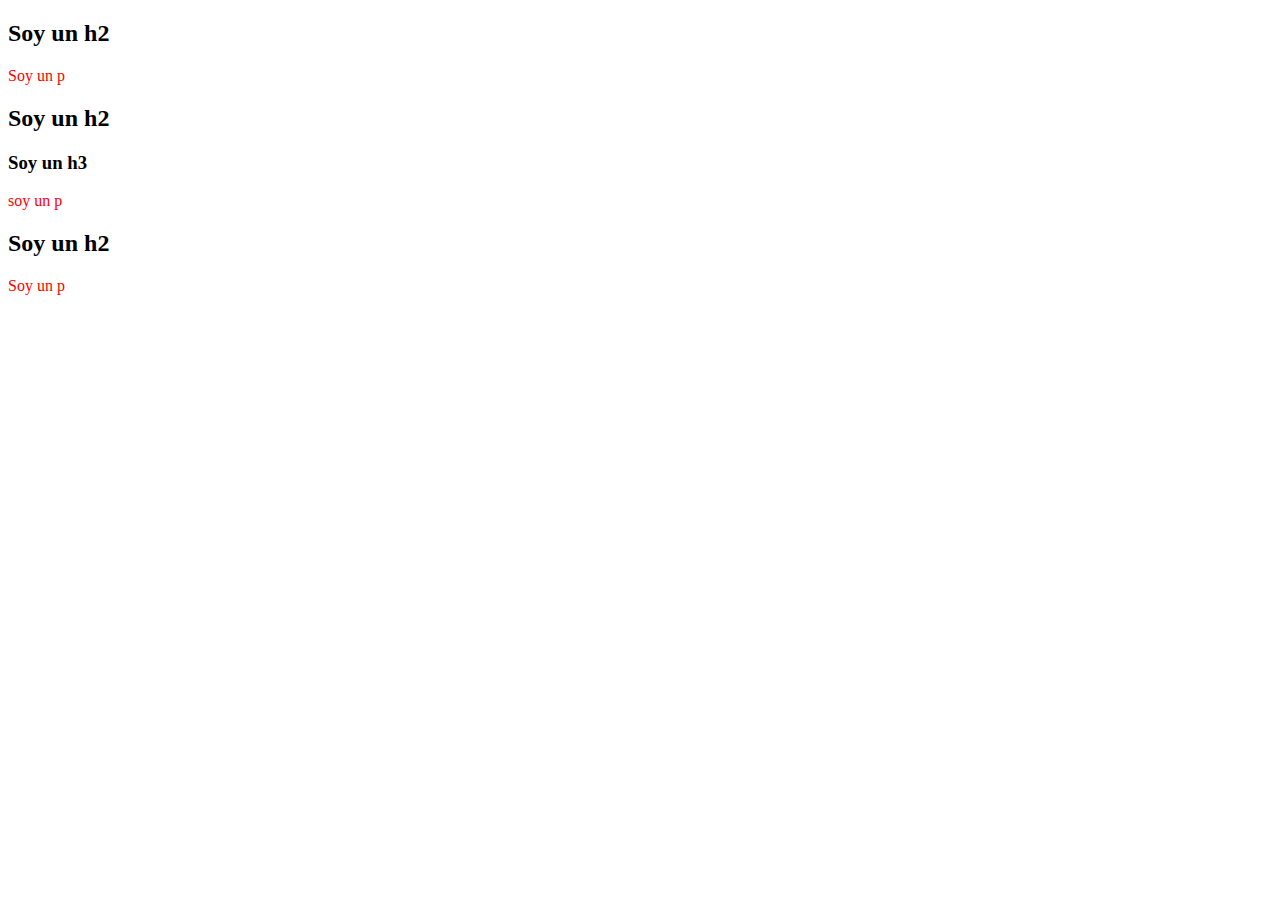
<file: claseCombinadores/index.html>
<!DOCTYPE html>
<html lang="en">
  <head>
    <meta charset="UTF-8" />
    <meta name="viewport" content="width=device-width, initial-scale=1.0" />
    <title>Document</title>
    <link rel="stylesheet" href="./style.css" />
  </head>
  <body>
    <div>
      <h2>Soy un h2</h2>
      <p>Soy un p</p>
      <h2>Soy un h2</h2>
      <h3>Soy un h3</h3>
      <p>soy un p</p>
      <h2>Soy un h2</h2>
      <p>Soy un p</p>
    </div>
  </body>
</html>
</file>
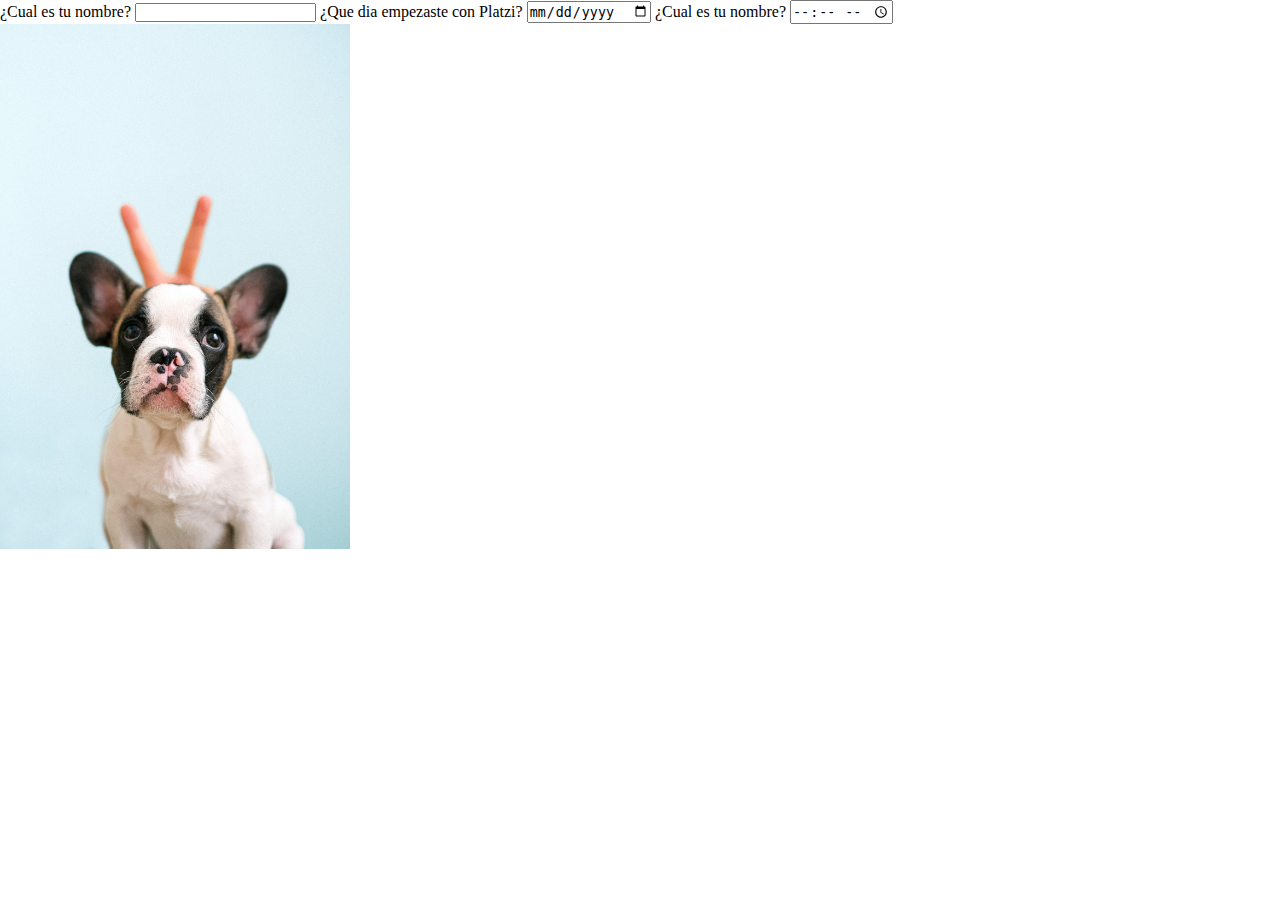
<file: claseLabelAltTitle/index.html>
<!DOCTYPE html>
<html lang="en">
  <head>
    <meta charset="UTF-8" />
    <meta http-equiv="X-UA-Compatible" content="IE=edge" />
    <meta name="viewport" content="width=device-width, initial-scale=1.0" />
    <title>Document</title>
    <link rel="stylesheet" href="./style.css" />
  </head>
  <body>
    <main>
      <form action="">
        <label for="name">
          <span>¿Cual es tu nombre?</span>
          <input type="text" id="name" />
        </label>
        <label for="staeted-studying">
          <span>¿Que dia empezaste con Platzi?</span>
          <input type="date" id="staeted-studying" />
        </label>
        <label for="time-to-study">
          <span>¿Cual es tu nombre?</span>
          <input type="time" id="time-to-study" />
        </label>
      </form>

      <section>
        <img
          src="./white-and-black-short-coated-dog-4587987.jpg"
          alt="Es un perrito con antenas"
          title="Es una foto de un perrito"
        />
      </section>
    </main>
  </body>
</html>
</file>
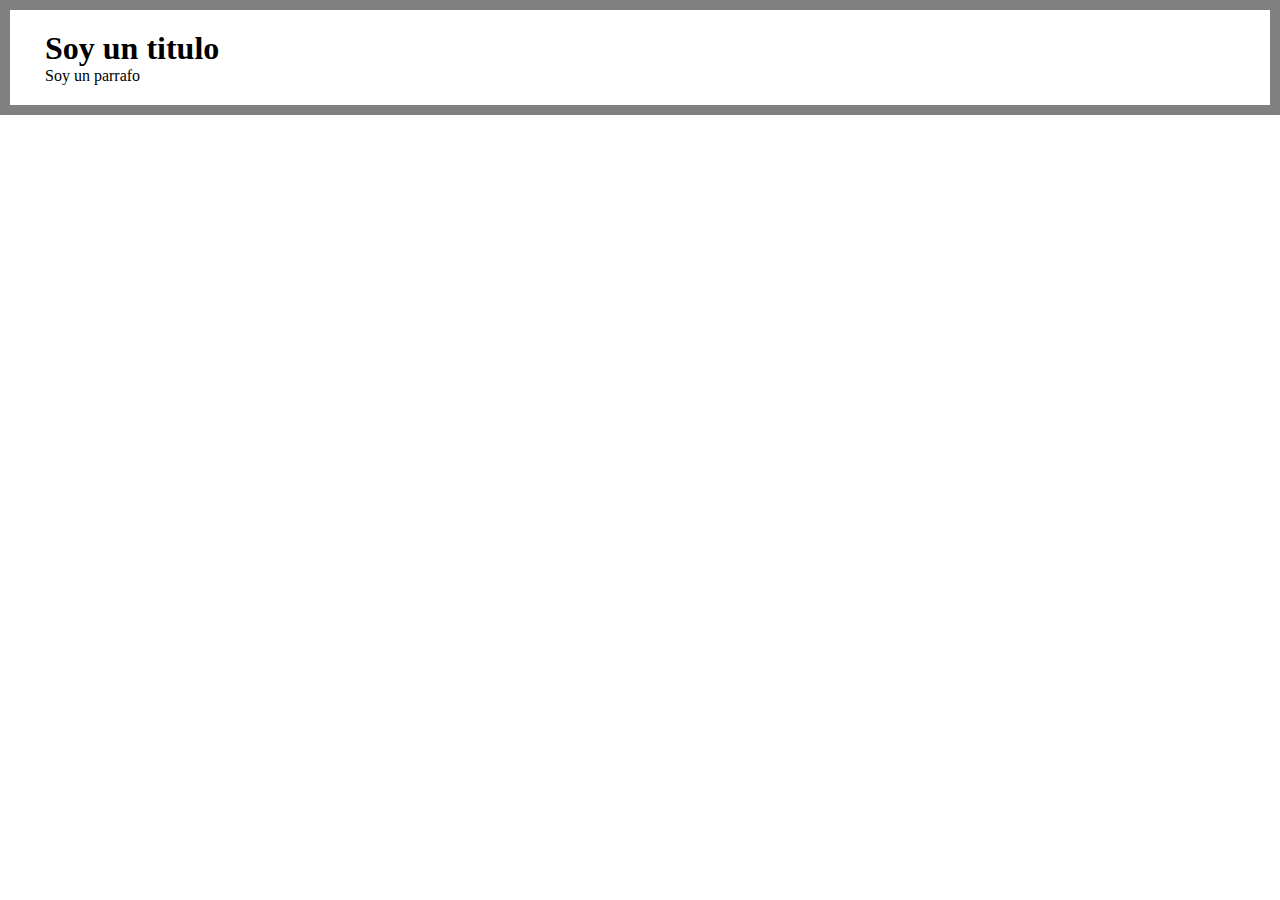
<file: claseModeloCaja/index.html>
<!DOCTYPE html>
<html lang="en">
<head>
    <meta charset="UTF-8">
    <meta name="viewport" content="width=device-width, initial-scale=1.0">
    <title>Modelo de Caja</title>
    <link rel="stylesheet" href="./style.css">
</head>
<body>
    <main>
        <section>
          <h1>Soy un titulo</h1>
          <div>
              <p>Soy un parrafo</p>
          </div>
        </section>
    </main>
</body>
</html>
</file>
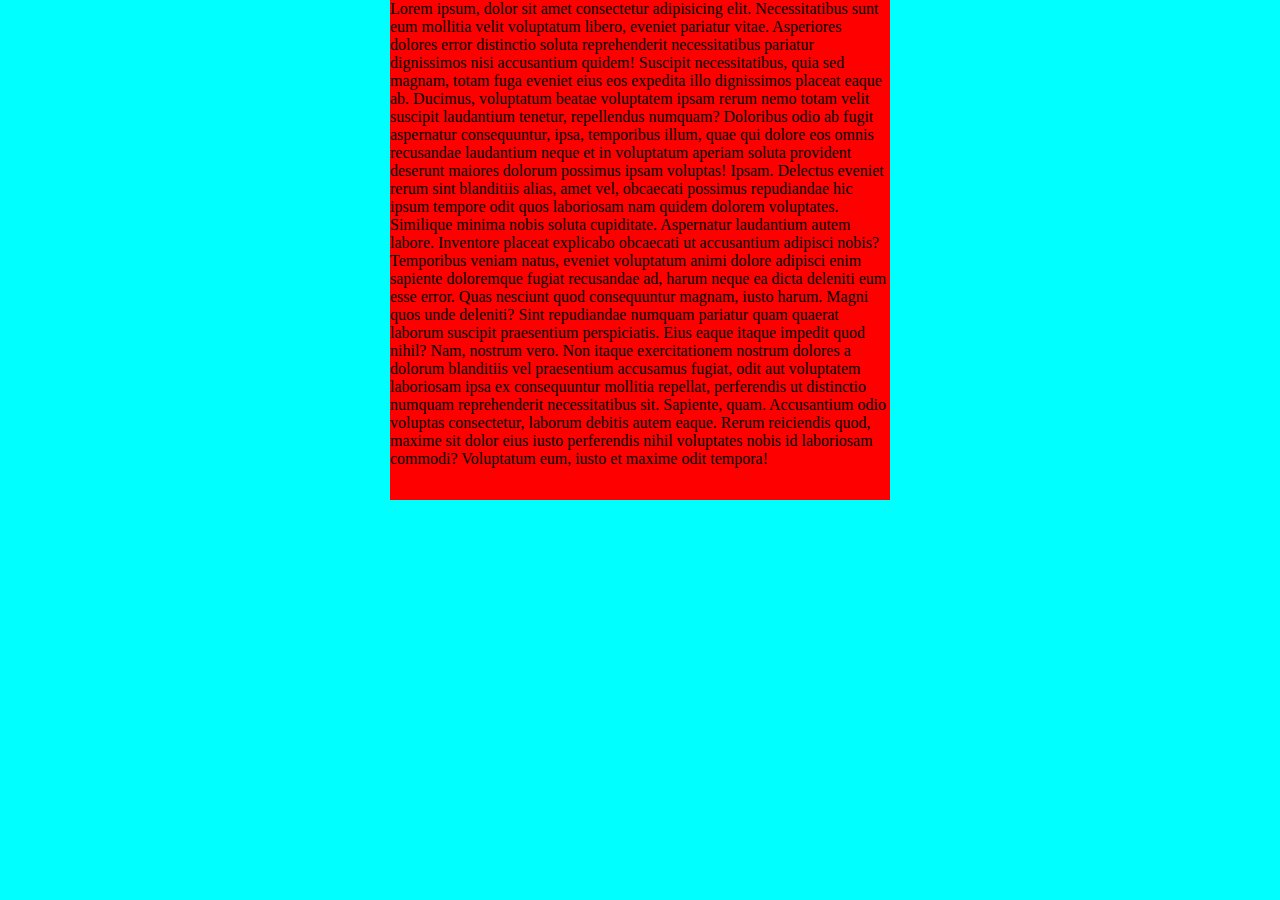
<file: claseModeloCaja/minMax/index.html>
<!DOCTYPE html>
<html lang="en">
<head>
    <meta charset="UTF-8">
    <meta name="viewport" content="width=device-width, initial-scale=1.0">
    <title>Min Max</title>
    <link rel="stylesheet" href="./style.css">
</head>
<body>
    <main>
        <section>
            <p>
            Lorem ipsum, dolor sit amet consectetur adipisicing elit. Necessitatibus sunt eum mollitia velit voluptatum libero, eveniet pariatur vitae. Asperiores dolores error distinctio soluta reprehenderit necessitatibus pariatur dignissimos nisi accusantium quidem!
            Suscipit necessitatibus, quia sed magnam, totam fuga eveniet eius eos expedita illo dignissimos placeat eaque ab. Ducimus, voluptatum beatae voluptatem ipsam rerum nemo totam velit suscipit laudantium tenetur, repellendus numquam?
            Doloribus odio ab fugit aspernatur consequuntur, ipsa, temporibus illum, quae qui dolore eos omnis recusandae laudantium neque et in voluptatum aperiam soluta provident deserunt maiores dolorum possimus ipsam voluptas! Ipsam.
            Delectus eveniet rerum sint blanditiis alias, amet vel, obcaecati possimus repudiandae hic ipsum tempore odit quos laboriosam nam quidem dolorem voluptates. Similique minima nobis soluta cupiditate. Aspernatur laudantium autem labore.
            Inventore placeat explicabo obcaecati ut accusantium adipisci nobis? Temporibus veniam natus, eveniet voluptatum animi dolore adipisci enim sapiente doloremque fugiat recusandae ad, harum neque ea dicta deleniti eum esse error.
            Quas nesciunt quod consequuntur magnam, iusto harum. Magni quos unde deleniti? Sint repudiandae numquam pariatur quam quaerat laborum suscipit praesentium perspiciatis. Eius eaque itaque impedit quod nihil? Nam, nostrum vero.
            Non itaque exercitationem nostrum dolores a dolorum blanditiis vel praesentium accusamus fugiat, odit aut voluptatem laboriosam ipsa ex consequuntur mollitia repellat, perferendis ut distinctio numquam reprehenderit necessitatibus sit. Sapiente, quam.
            Accusantium odio voluptas consectetur, laborum debitis autem eaque. Rerum reiciendis quod, maxime sit dolor eius iusto perferendis nihil voluptates nobis id laboriosam commodi? Voluptatum eum, iusto et maxime odit tempora!</p>
        </section>
    </main>
</body>
</html>
</file>
<file: claseCombinadores/style.css>
h2 ~ p {
  color: red;
}
</file>
<file: claseLabelAltTitle/style.css>
* {
  box-sizing: border-box;
  margin: 0;
  padding: 0;
}

img {
  width: 350px;
}
</file>
<file: claseModeloCaja/style.css>
*{
  box-sizing: border-box;
  padding: 0;
  margin: 0;
}

main {
  width: 100%;
  height: 500%;
  border: 10px solid grey;
  padding: 20px 35px;
}
</file>
<file: claseModeloCaja/minMax/style.css>
* {
    box-sizing: border-box;
    margin: 0;
    padding: 0;
}

main {
    width: 100vw;
    height: 100vh;
    background-color: aqua;
}

section {
    width: 80%;
    min-width: 320px;
    max-width: 500px;
    min-height: 500px;
    margin: 0 auto;
    background-color: red;
}
</file>
